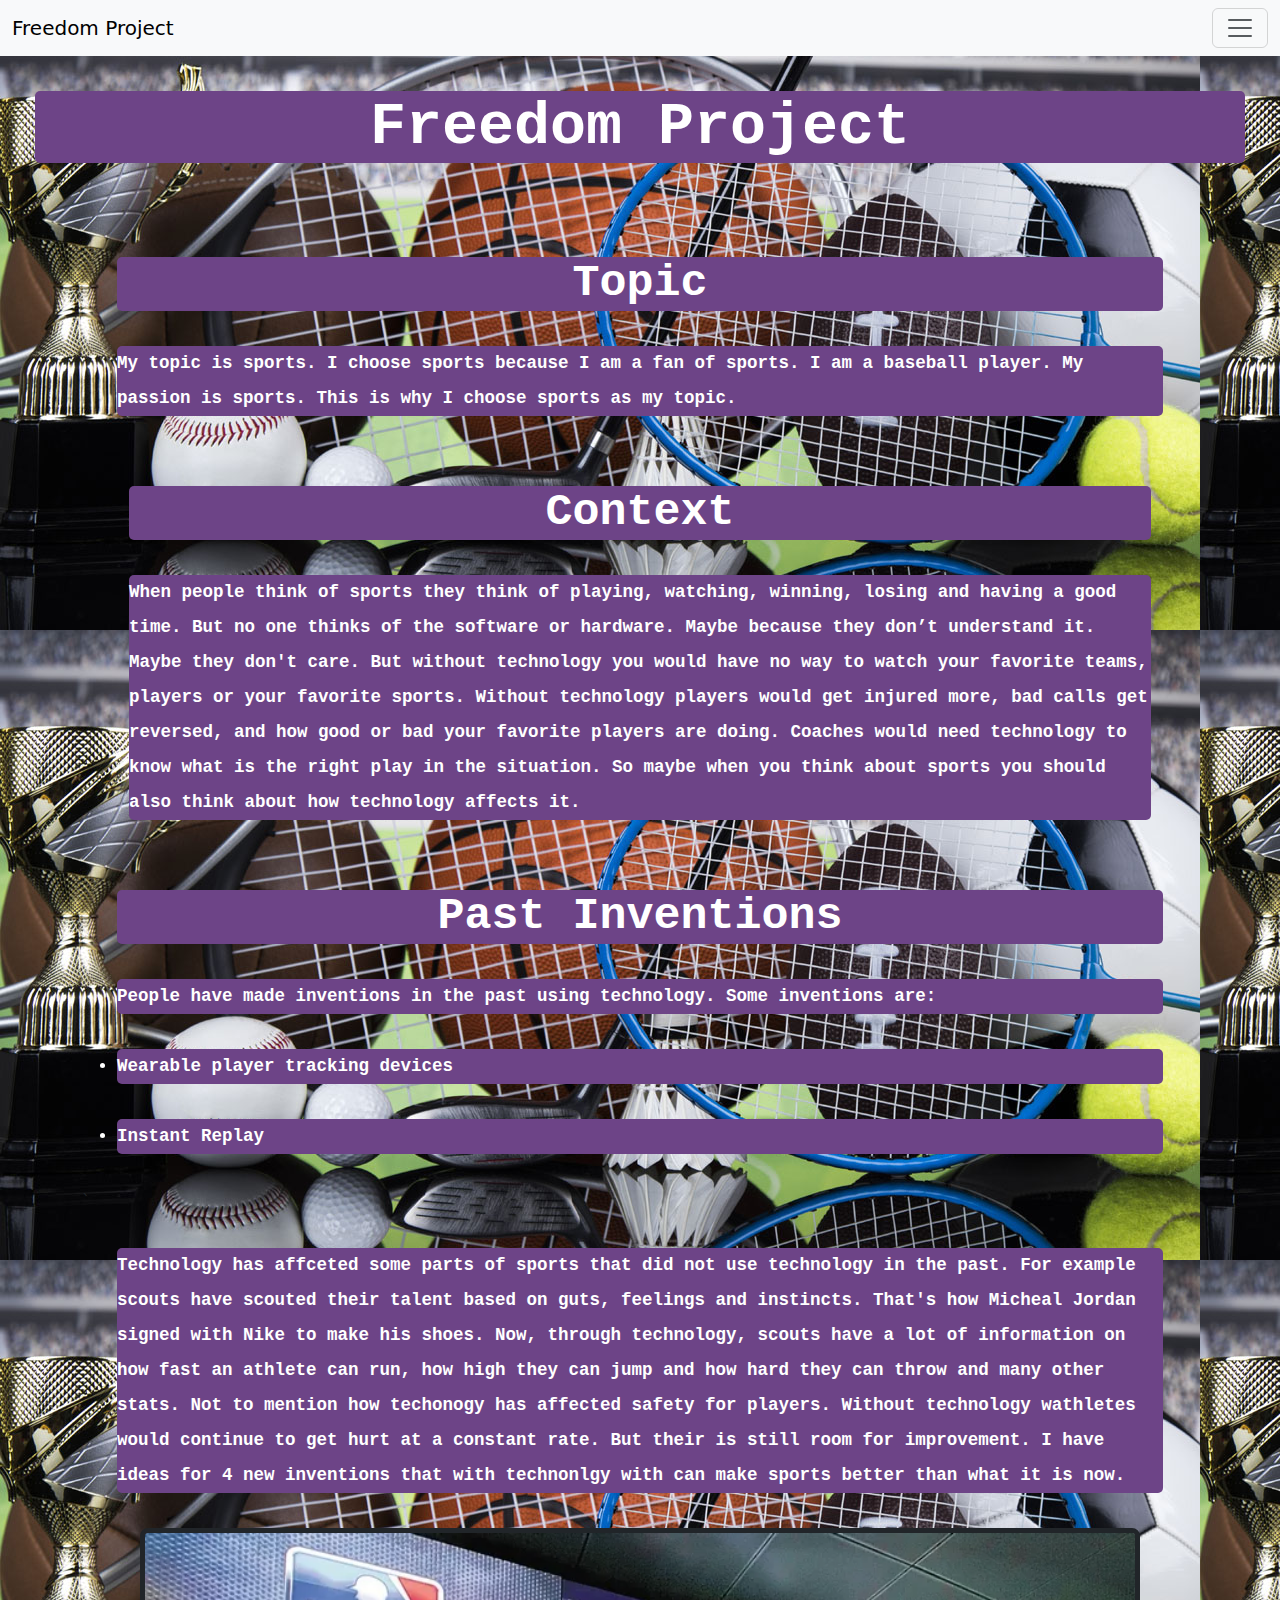
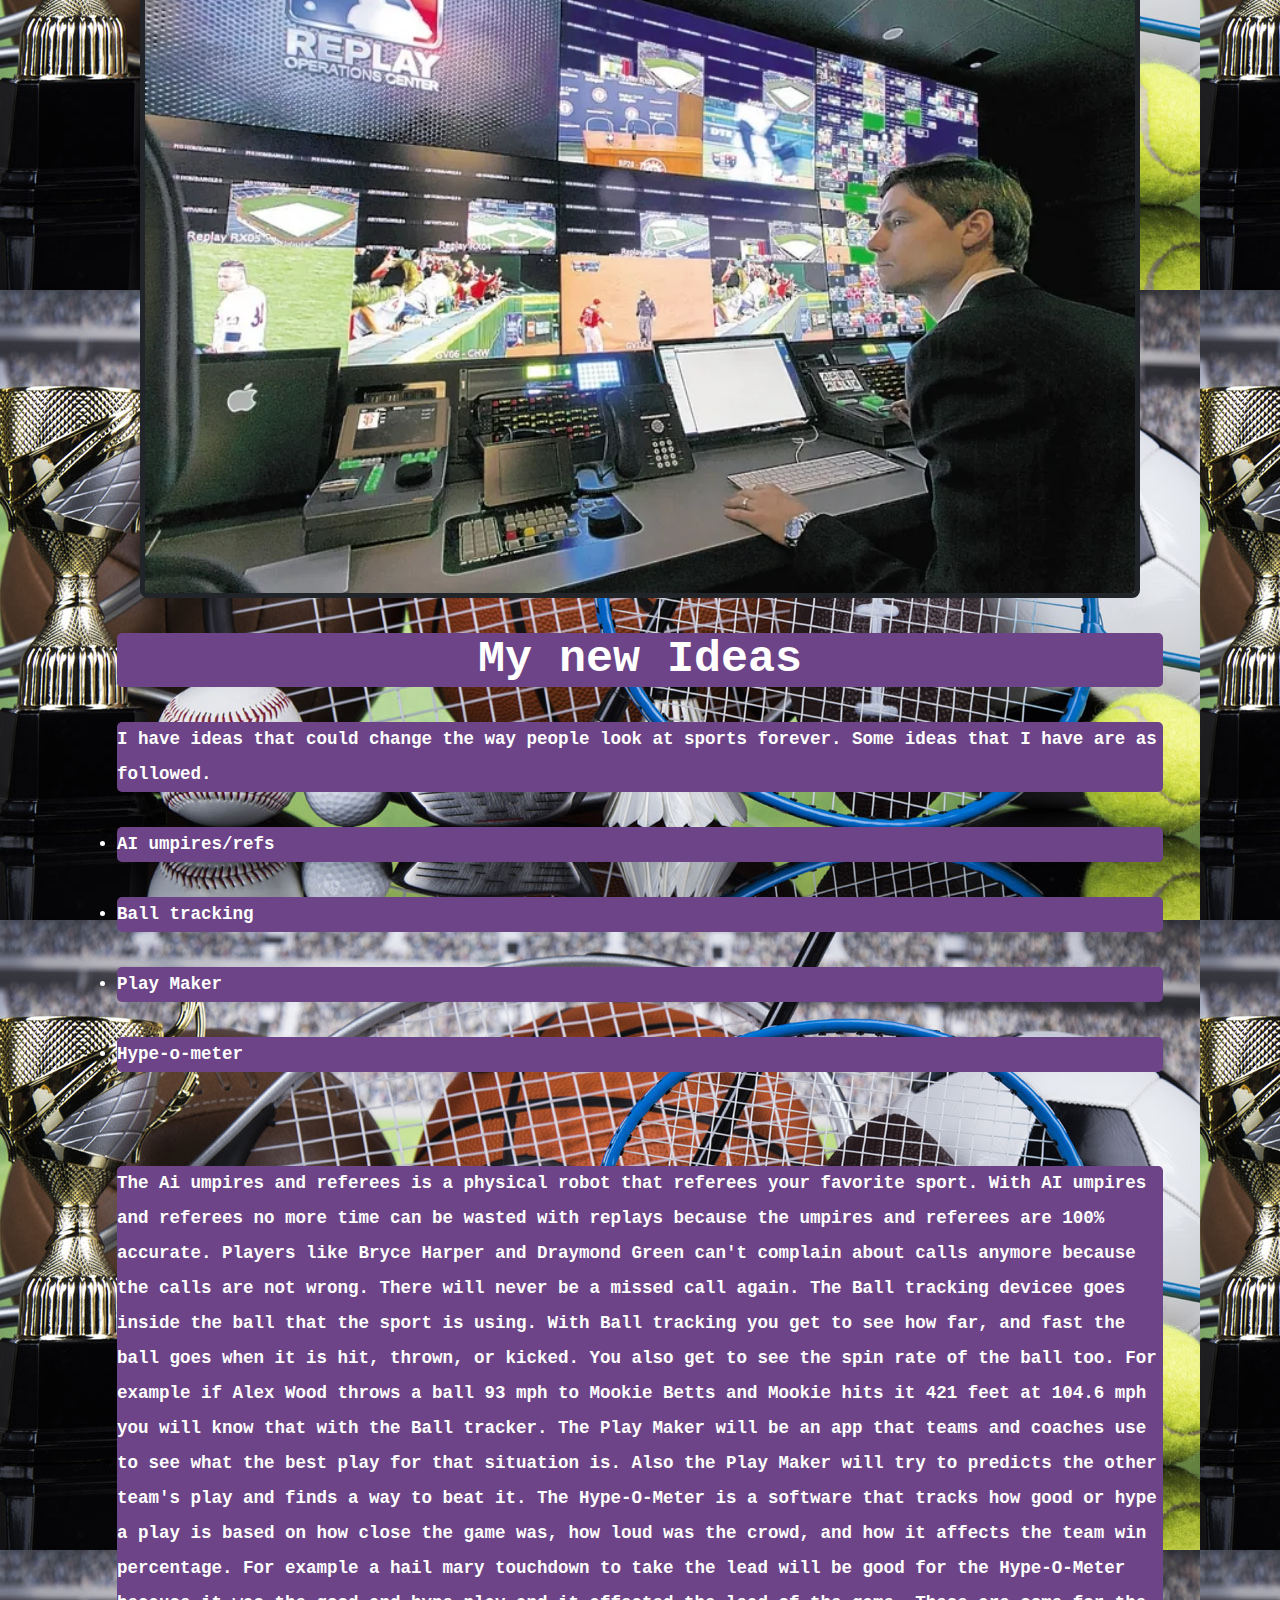
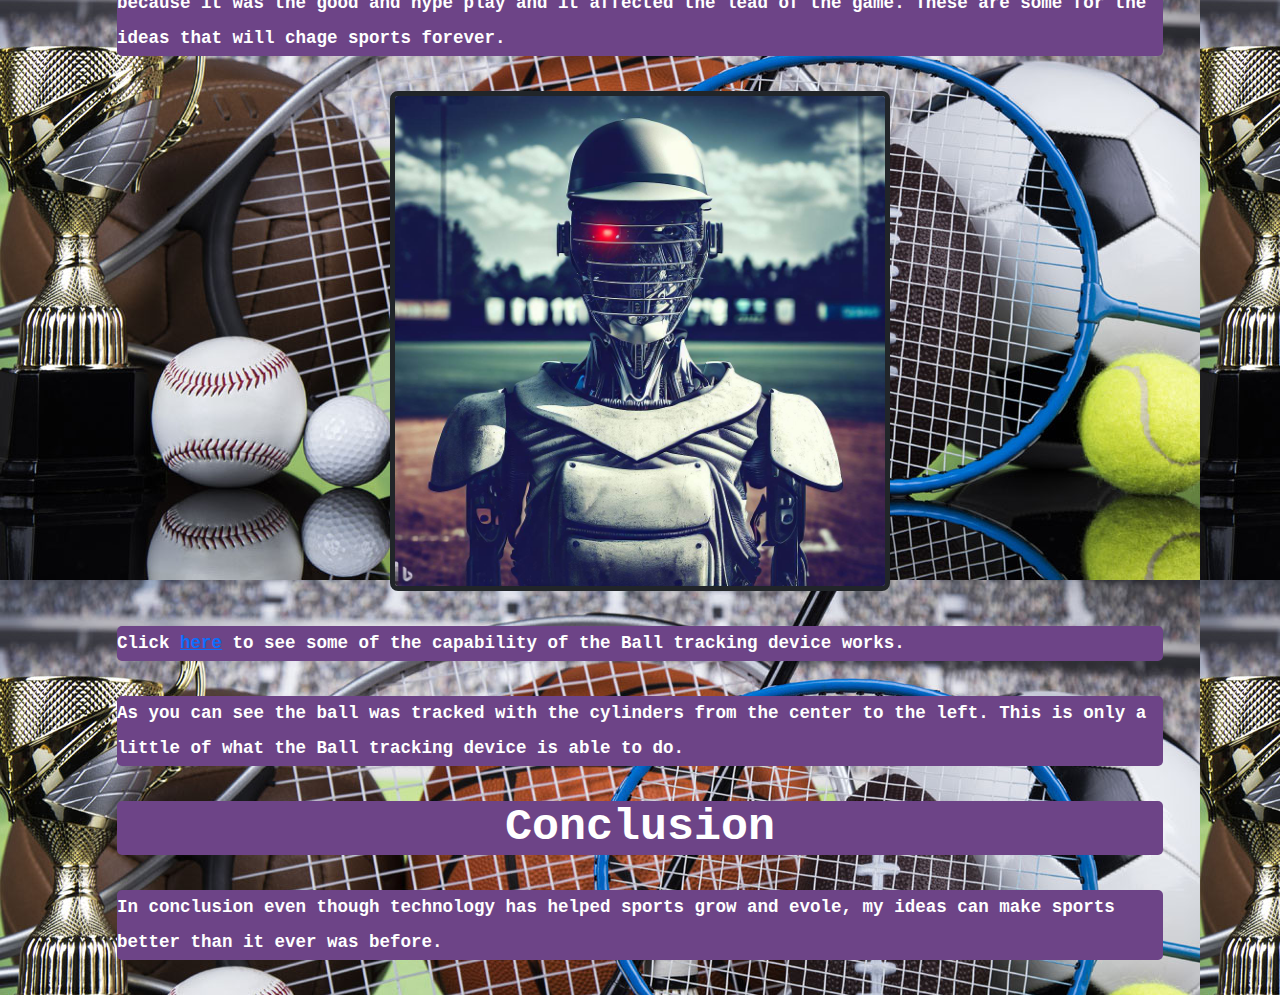
<file: index.html>
<!DOCTYPE html>
<html>
    <head>
        <!-- Required meta tags -->
        <meta charset="utf-8">
        <meta name="viewport" content="width=device-width, initial-scale=1">

        <link href="https://cdn.jsdelivr.net/npm/bootstrap@5.3.0-alpha1/dist/css/bootstrap.min.css" rel="stylesheet" />
        <link href="style.css" rel="stylesheet" type="text/css" />
        <style>
            /* CSS */

        </style>

        <title>Matthew's Freedom Project</title>
    </head>
    <body>
        <!-- HTML -->
        <nav class="navbar sticky-top bg-body-tertiary">
            <div class="container-fluid">
              <a class="navbar-brand" href="#">Freedom Project</a>
              <button class="navbar-toggler" type="button" data-bs-toggle="collapse" data-bs-target="#navbarSupportedContent" aria-controls="navbarSupportedContent" aria-expanded="false" aria-label="Toggle navigation">
                <span class="navbar-toggler-icon"></span>
              </button>
              <div class="collapse navbar-collapse" id="navbarSupportedContent">
                <ul class="navbar-nav me-auto mb-2 mb-lg-0">
                  <ul class="nav-item">
                    <a class="nav-link" href="#Topic">Topic</a>
                  </ul>
                  <ul class="nav-item">
                    <a class="nav-link" href="#Context">Context</a>
                  </ul>
                  <ul class="nav-item">
                    <a class="nav-link" href="#Past Inventions">Past Inventions</a>
                  </ul>
                  <ul class="nav-item">
                    <a class="nav-link" href="#My new Ideas">My new Ideas</a>
                  </ul>
                  <ul class="nav-item">
                    <a class="nav-link" href="#Conclusion">Conclusion</a>
                  </ul>
                  </ul>
                  </div>
                  </div>
                  </nav>
                  <h1 class="title">Freedom Project</h1>
                  `
                  <div class="container">
                    <div class="row">
                  <div class="col-md-12">
                    <div id="Topic">
                  <h3 class="Topic">Topic</h3>
                  <p>My topic is sports. I choose sports because I am a fan of sports. I am a baseball player. My passion is sports. This is why I choose sports as my topic.</p>

                  <div class="container">
                    <div class="row">
                  <div class="col-md-12">
                    <div id="Context">
                  <h3 class= "Context">Context</h3>
                  <p>When people think of sports they think of playing, watching, winning, losing and having a good time. But no one thinks of the software or hardware. Maybe because they don’t understand it. Maybe they don't care. But without technology you would have no way to watch your favorite teams, players or your favorite sports. Without technology players would get injured more, bad calls get reversed, and how good or bad your favorite players are doing. Coaches would need technology to know what is the right play in the situation. So maybe when you think about sports you should also think about how technology affects it.
                  </p>
                </div>
                </div>
              </div>
              </div>
              </div>
              </div>
              </div>
              </div>
              <div class="container">
                <div class="row">
              <div class="col-md-12">
                <div id="Past Inventions"></div>
              <h3 class= "Past Inventions">Past Inventions</h3>
              <p>People have made inventions in the past using technology. Some inventions are:</p>
              <li>Wearable player tracking devices</li>
              <li>Instant Replay</li>
            `
              <p>Technology has affceted some parts of sports that did not use technology in the past. For example scouts have scouted their talent based on guts, feelings and instincts. That's how Micheal Jordan signed with Nike to make his shoes. Now, through technology, scouts have a lot of information on how fast an athlete can run, how high they can jump and how hard they can throw and many other stats. Not to mention how techonogy has affected safety for players. Without technology wathletes would continue to get hurt at a constant rate. But their is still room for improvement. I have ideas for 4 new inventions that with technonlgy with can make sports better than what it is now. </p>
              <img src="mlb.webp" alt="MLB Instant Replay in NYC" width="1000" height="100">
              </div>
              </div>
              </div>
              <div class="container">
                <div class="row">
              <div class="col-md-12">
                <div id="My new Ideas"></div>
              <h3 class= "My new Ideas">My new Ideas</h3>
              <p>I have ideas that could change the way people look at sports forever. Some ideas that I have are as followed. </p>
              <li>AI umpires/refs</li>
              <li>Ball tracking</li>
              <li>Play Maker</li>
              <li>Hype-o-meter</li>
              `
              <p> The Ai umpires and referees is a physical robot that referees your favorite sport. With AI umpires and referees no more time can be wasted with replays because the umpires and referees are 100% accurate. Players like Bryce Harper and Draymond Green can't complain about calls anymore because the calls are not wrong. There will never be a missed call again. The Ball tracking devicee goes inside the ball that the sport is using. With Ball tracking you get to see how far, and fast the ball goes when it is hit, thrown, or kicked. You also get to see the spin rate of the ball too. For example if Alex Wood throws a ball 93 mph to Mookie Betts and Mookie hits it 421 feet at 104.6 mph you will know that with the Ball tracker. The Play Maker will be an app that teams and coaches use to see what the best play for that situation is. Also the Play Maker will try to predicts the other team's play and finds a way to beat it. The Hype-O-Meter is a software that tracks how good or hype a play is based on how close the game was, how loud was the crowd, and how it affects the team win percentage. For example a hail mary touchdown to take the lead will be good for the Hype-O-Meter because it was the good and hype play and it affected the lead of the game. These are some for the ideas that will chage sports forever.  </p>

              <img src="aiumps.jpeg" alt="Robot Ump" width= "500" height="10">
              <p>Click <a href="FreedomA-frame.html">here</a> to see some of the capability of the Ball tracking device works.</p>
              <p>As you can see the ball was tracked with the cylinders from the center to the left. This is only a little of what the Ball tracking device is able to do. </p>

              <div id="Conclusion"></div>
              <h3 class= "Conclusion"> Conclusion</h3>
        <p>In conclusion even though technology has helped sports grow and evole, my ideas can make sports better than it ever was before.</p>
        <script src="https://cdn.jsdelivr.net/npm/bootstrap@5.3.0-alpha1/dist/js/bootstrap.bundle.min.js"></script>
        <!-- <script src="script.js"></script> -->
        <script>
            // JS

        </script>
    </body>
</html>
</file>
<file: style.css>
h1 {
    text-align: center;
    font-size: 60px;
    font-family: "Lucida Console", "Courier New", monospace;
    color: white;
    font-weight: bold;
    border-width: 1px;
    border-radius: 5px;
    margin: 35px;
    background-color: #6d4487;
}

h3 {
    text-align: center;
    font-size: 45px;
    font-family: "Lucida Console", "Courier New", monospace;
    color: white;
    font-weight: bold;
    border-width: 1px;
    border-radius: 5px;
    margin: 35px;
    background-color: #6d4487;

}
p {
    font-size: 17.5px;
    font-family: "Lucida Console", "Courier New";
    color: white;
    border-width: 1px;
    border-radius: 5px;
    margin: 35px;
    background-color: #6d4487;
    font-weight: bold;
    line-height: 2;
}

li {
    font-size: 17.5px;
    text-align: left;
    font-family: "Lucida Console", "Courier New";
    color: white;
    font-weight: bold;
    border-width: 1px;
    border-radius: 5px;
    margin: 35px;
    background-color: #6d4487;
    line-height: 2;
}

ul {
    font-size: 17.5px;
    text-align: left;
    font-family: "Lucida Console", "Courier New";
    color: white;


}

body {
    background-image: url("plainpic.jpeg");
    background-repeat: repeat;
    width: 100%
}

img {
  border-radius: 8px;
  max-width: auto;
  height: auto;
  border-style: solid;
  border-width: 5px;
  display: block;
  margin-left: auto;
  margin-right: auto;
  }
</file>
